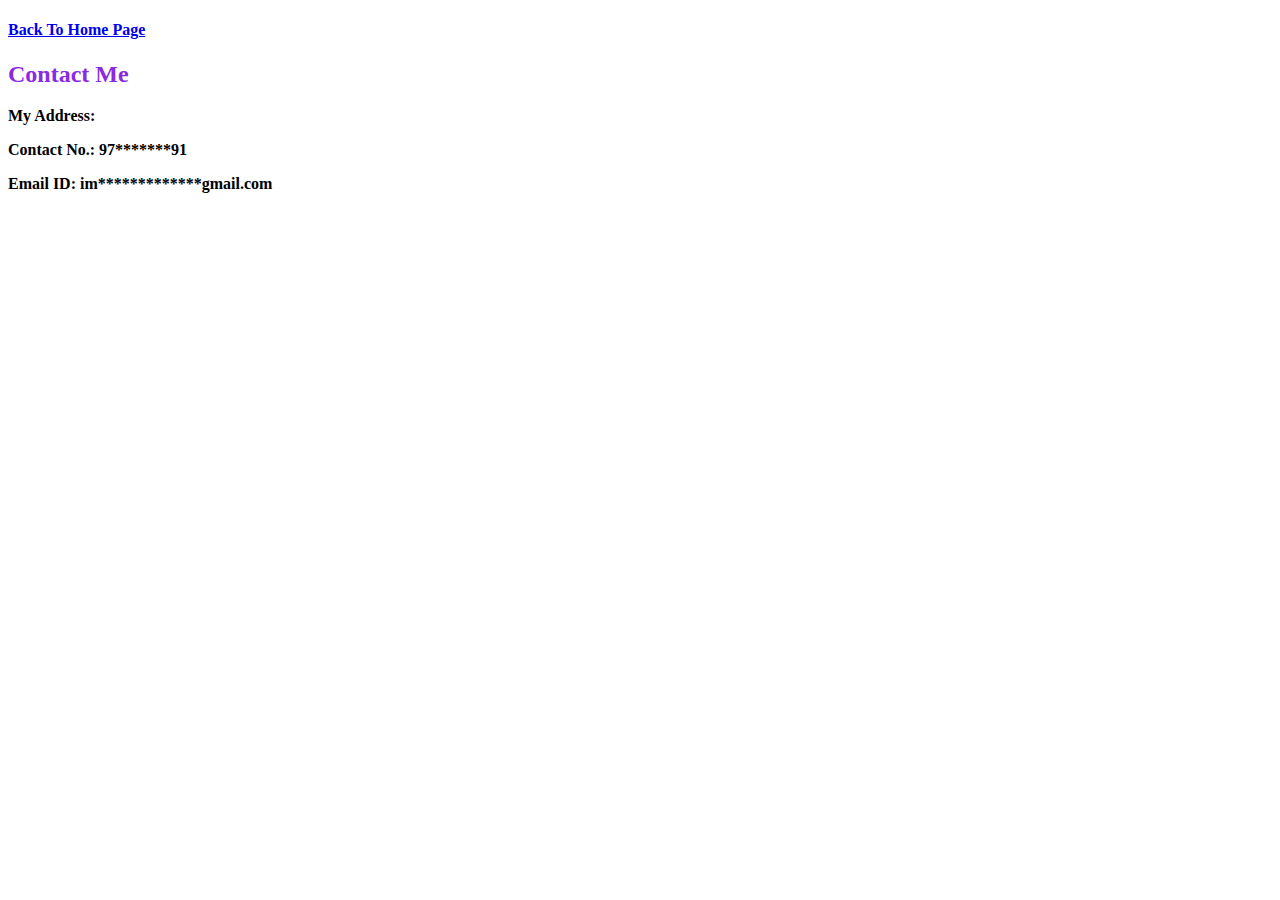
<file: contact.html>
<!DOCTYPE html>
<html lang="en">
<head>
    <meta charset="UTF-8">
    <meta name="viewport" content="width=device-width, initial-scale=1.0">
    
    <style>
.h1{
            color: blueviolet;
        }
       
     .p{
        font-weight: bold;
     }  
    </style>
</head>
<body>

    <div>
        <h4><a href="home.html" target="_blank">Back To Home Page</a></h4>
        <div>
            <h2 class="h1">Contact Me</h2>
           <p class="p">My Address:</p>
           <p class="p">Contact No.: 97*******91</p>
           <p class="p">Email ID: im*************gmail.com</p>
        </div>
        
    </div>

</body>
</html>
</file>
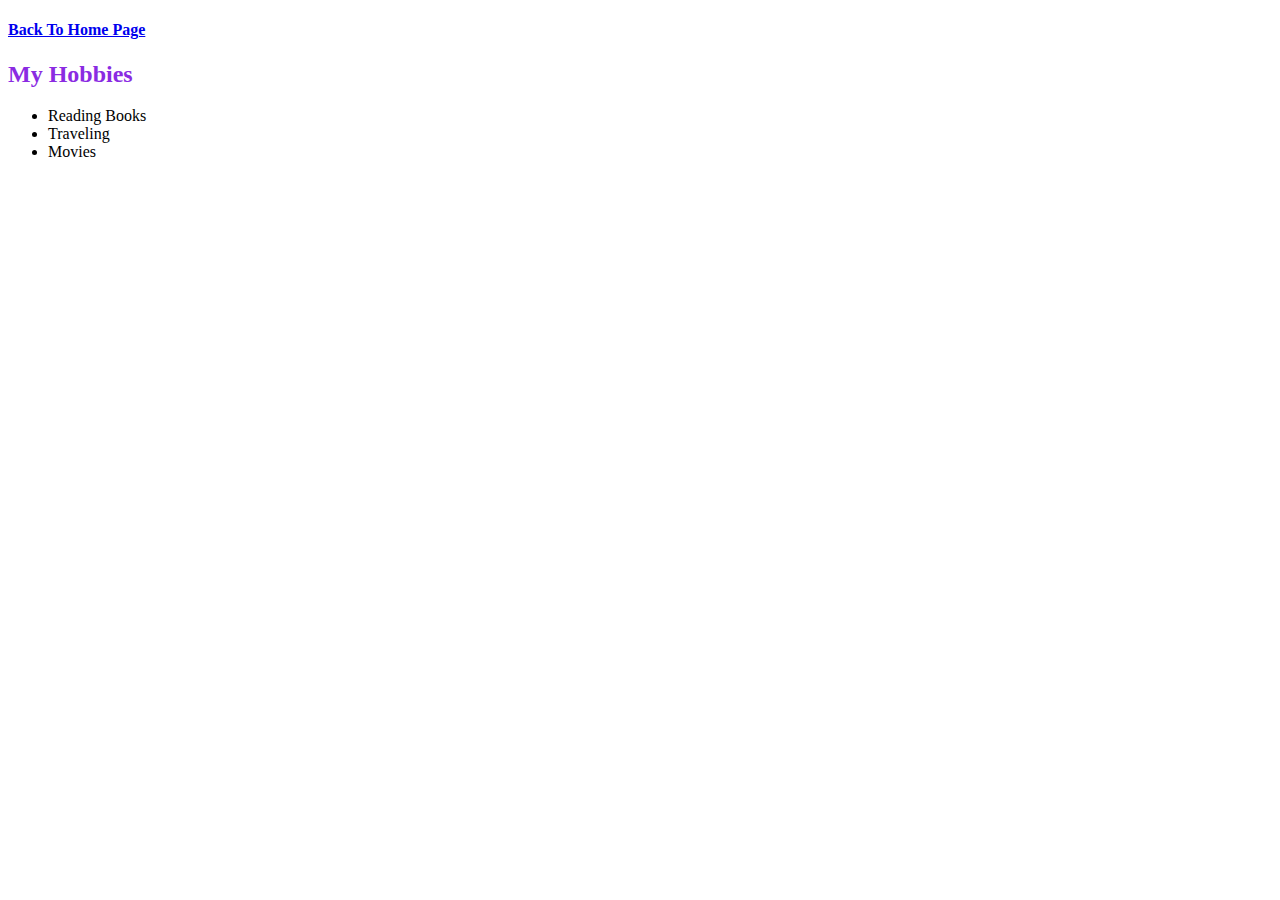
<file: hobbies.html>
<!DOCTYPE html>
<html lang="en">
<head>
    <meta charset="UTF-8">
    <meta name="viewport" content="width=device-width, initial-scale=1.0">
    
    <style>
.h1{
            color: blueviolet;
        }
       
       
    </style>
</head>
<body>

    <div>
        <h4><a href="home.html" target="_blank">Back To Home Page</a></h4>
        <div>
            <h2 class="h1">My Hobbies</h2>
            <ul>
                <li>Reading Books</li>
                <li>Traveling</li>
                <li>Movies</li>
            </ul>
        </div>
        
    </div>

</body>
</html>
</file>
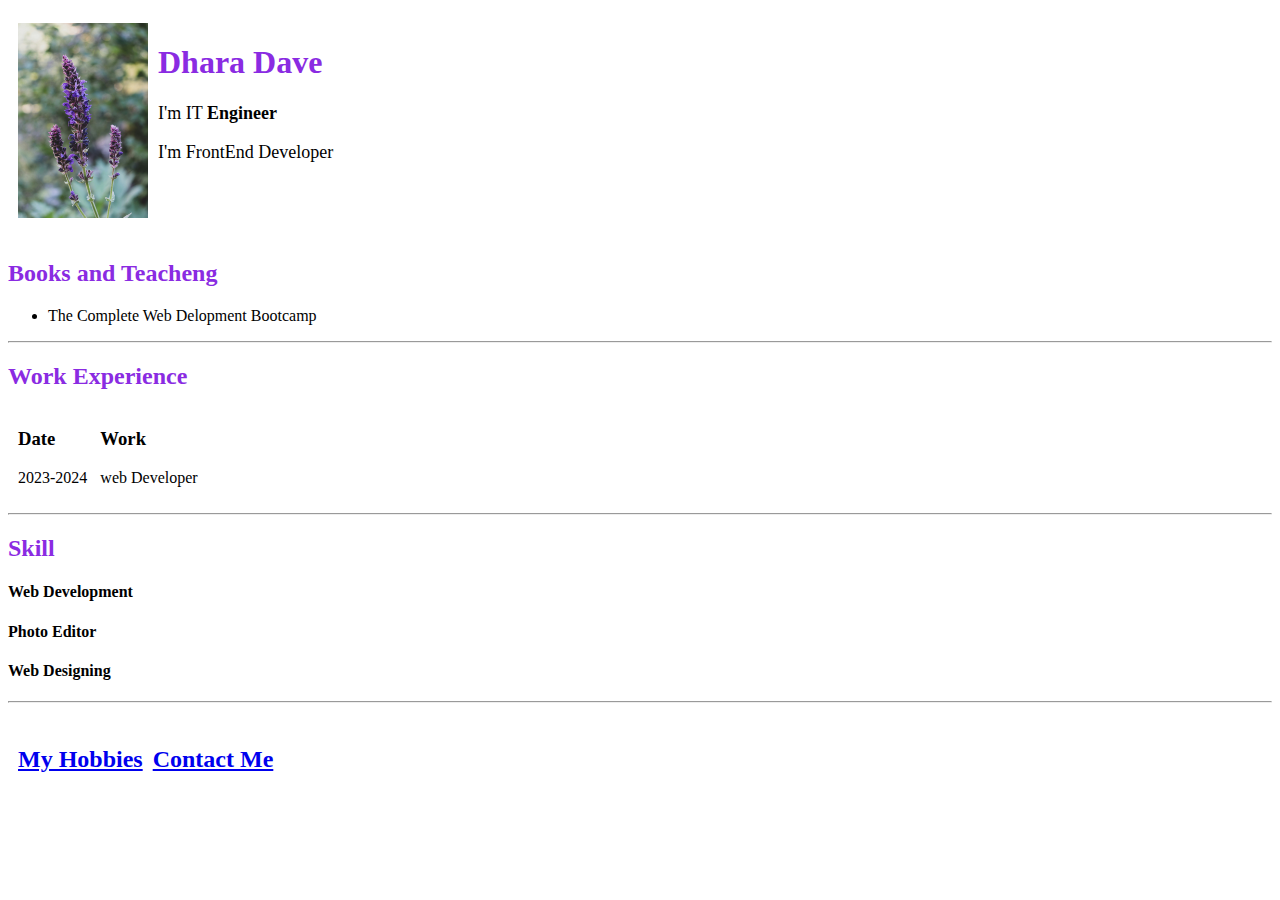
<file: home.html>
<!DOCTYPE html>
<html lang="en">
<head>
    <meta charset="UTF-8">
    <meta name="viewport" content="width=device-width, initial-scale=1.0">
    <title>Document</title>
    <style>

        .header{
            display: flex;
         flex-wrap: wrap;
         gap: 10px;
         margin-left: 10px;
         padding-top: 15px;
        }
        .h1{
            color: blueviolet;
        }
        .p{
            font-size:large;
        }
        .work{
            display: flex;
            flex-wrap: wrap;
         margin: 10px;
         gap: 13px;
        }
    </style>
</head>
<body>

    <div class="header">
        <div>
            <img src="img.jpg" alt="" width="130"/>
        </div>
        <div>
            <h1 class="h1">Dhara Dave</h1>
            <p class="p">I'm IT <span style="font-weight: bold;">Engineer</span></p>
            <p class="p">I'm FrontEnd Developer</p>
        </div>
    </div>
    <br/>
    <div>
        <h2 class="h1">Books and Teacheng</h2>
        <ul>
            <li>The Complete Web Delopment Bootcamp</li>
        </ul>
        <hr/>
        <h2 class="h1">Work Experience</h2>
        <div class="work">
            <div>
                <h3>Date</h3>
                <p>2023-2024</p>
            </div>
            <div>
                <h3>Work</h3>
                <p>web Developer</p>
            </div>

        </div>
        <hr/>
        <h2 class="h1">Skill</h2>
                <h4>Web Development</h4>
                <h4>Photo Editor</h4>
                <h4>Web Designing</h4>
                <hr/>
    </div>
<div class="header">
    <h2 class="h1"><a href="hobbies.html" target="_blank">My Hobbies</a></h2>
    <h2 class="h1"><a href="contact.html" target="_blank">Contact Me</a></h2>
</div>

</body>
</html>
</file>
